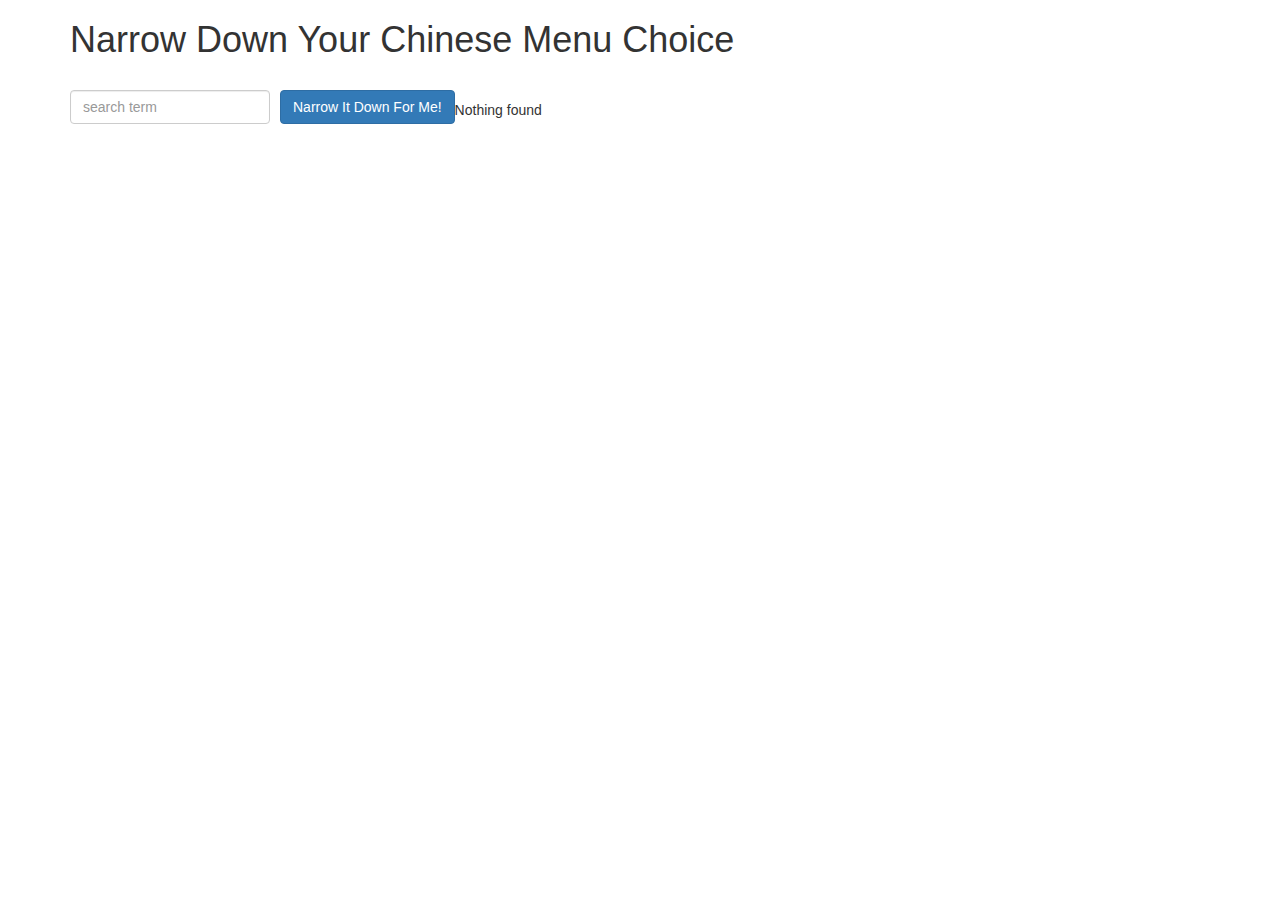
<file: index.html>
<!doctype html>
<html lang="en">
  <head>
    <title>Narrow Down Your Menu Choice</title>
    <meta name="viewport" content="width=device-width, initial-scale=1">
    <link rel="stylesheet" href="styles/bootstrap.min.css">
    <link rel="stylesheet" href="styles/styles.css">
    <script src="angular.min.js"></script>
    <script src="app.js"></script>
  </head>
<body ng-app="NarrowItDownApp">
   <div class="container" ng-controller="NarrowItDownController as list">
    <h1>Narrow Down Your Chinese Menu Choice</h1>

    <div class="form-group">
      <input type="text" placeholder="search term" class="form-control" ng-model="list.searchTerm">
    </div>
    <div class="form-group narrow-button">
      <button class="btn btn-primary" ng-click="list.getItems(list.searchTerm)">Narrow It Down For Me!</button>
    </div>

    <!-- Bonus loader (see Bonus section of the assignment) -->
    <!--items-loader-indicator></items-loader-indicator>--

    <!-- found-items should be implemented as a component -->
    <found-items id="foundItems" items="list.items" on-remove="list.removeItem(index)"></found-items>
  </div>

</body>
</html>
</file>
<file: styles/styles.css>
h1 {
  margin-bottom: 30px;
}
input[type="text"] {
  width: 200px;
  float: left;
}
.narrow-button {
  float: left;
  margin-left: 10px;
}
.loader {
  display: none;
  margin-left: 5px;
  font-size: 10px;
  float: left;
  border-top: 1.1em solid rgba(147, 147, 147, 0.2);
  border-right: 1.1em solid rgba(147, 147, 147, 0.2);
  border-bottom: 1.1em solid rgba(147, 147, 147, 0.2);
  border-left: 1.1em solid #676767;
  -webkit-transform: translateZ(0);
  -ms-transform: translateZ(0);
  transform: translateZ(0);
  -webkit-animation: load8 1.1s infinite linear;
  animation: load8 1.1s infinite linear;
}
.loader,
.loader:after {
  border-radius: 50%;
  width: 3em;
  height: 3em;
}
@-webkit-keyframes load8 {
  0% {
    -webkit-transform: rotate(0deg);
    transform: rotate(0deg);
  }
  100% {
    -webkit-transform: rotate(360deg);
    transform: rotate(360deg);
  }
}
@keyframes load8 {
  0% {
    -webkit-transform: rotate(0deg);
    transform: rotate(0deg);
  }
  100% {
    -webkit-transform: rotate(360deg);
    transform: rotate(360deg);
  }
}
#foundItems{
  float: left;
}
</file>
